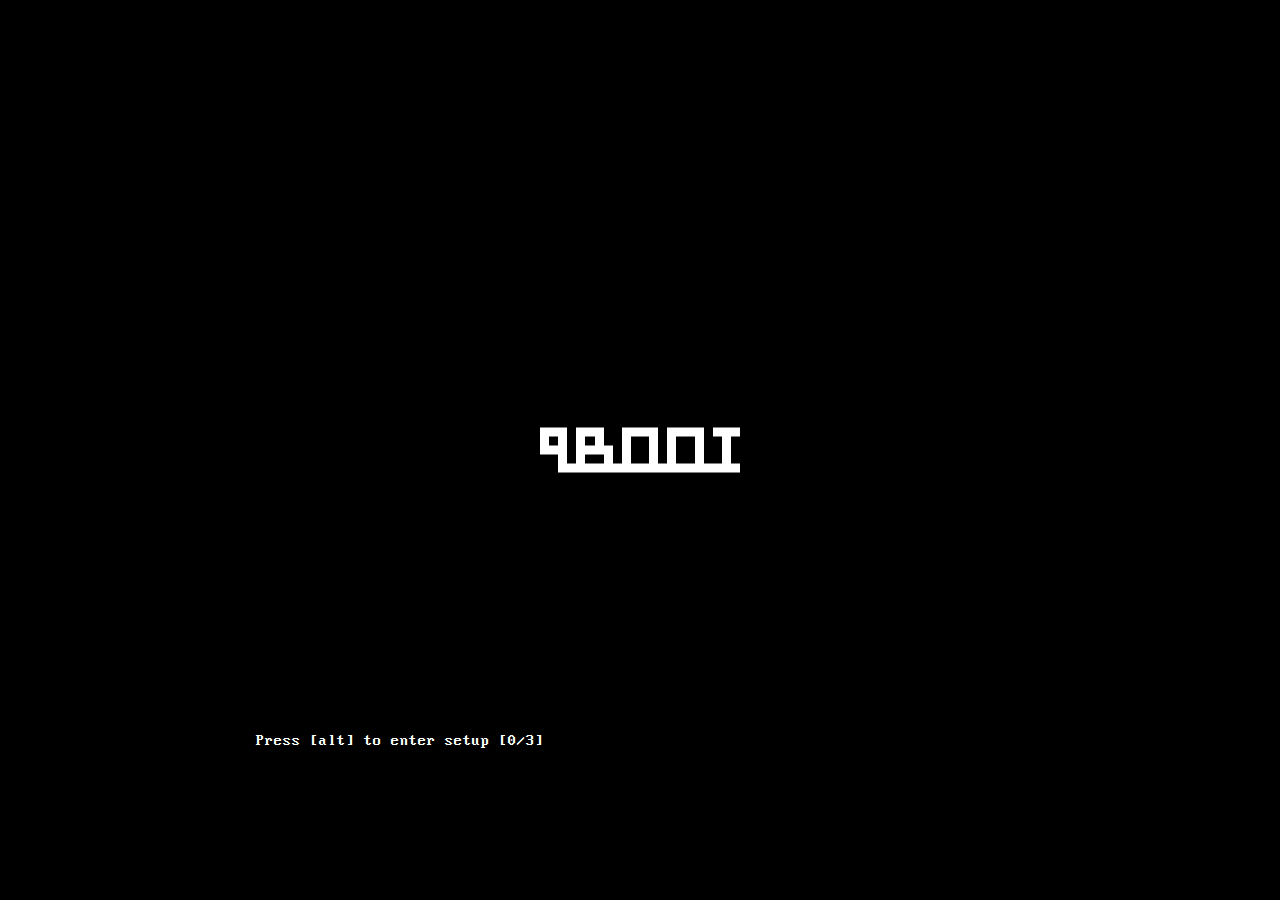
<file: index.html>
<!DOCTYPE html>
<html>

<head>
  <meta charset="utf-8">
  <meta name="viewport" content="width=device-width">
  <title>qboot</title>
  <link href="startup/startup.css" rel="stylesheet" type="text/css" />
</head>

<body>
  <img src='startup/logo.png'>
  <p class='startupinfo' id='startupinfo'>Press [alt] to enter setup [0/3]</p>
  <script src="startup/startup.js"></script>
</body>

</html>
</file>
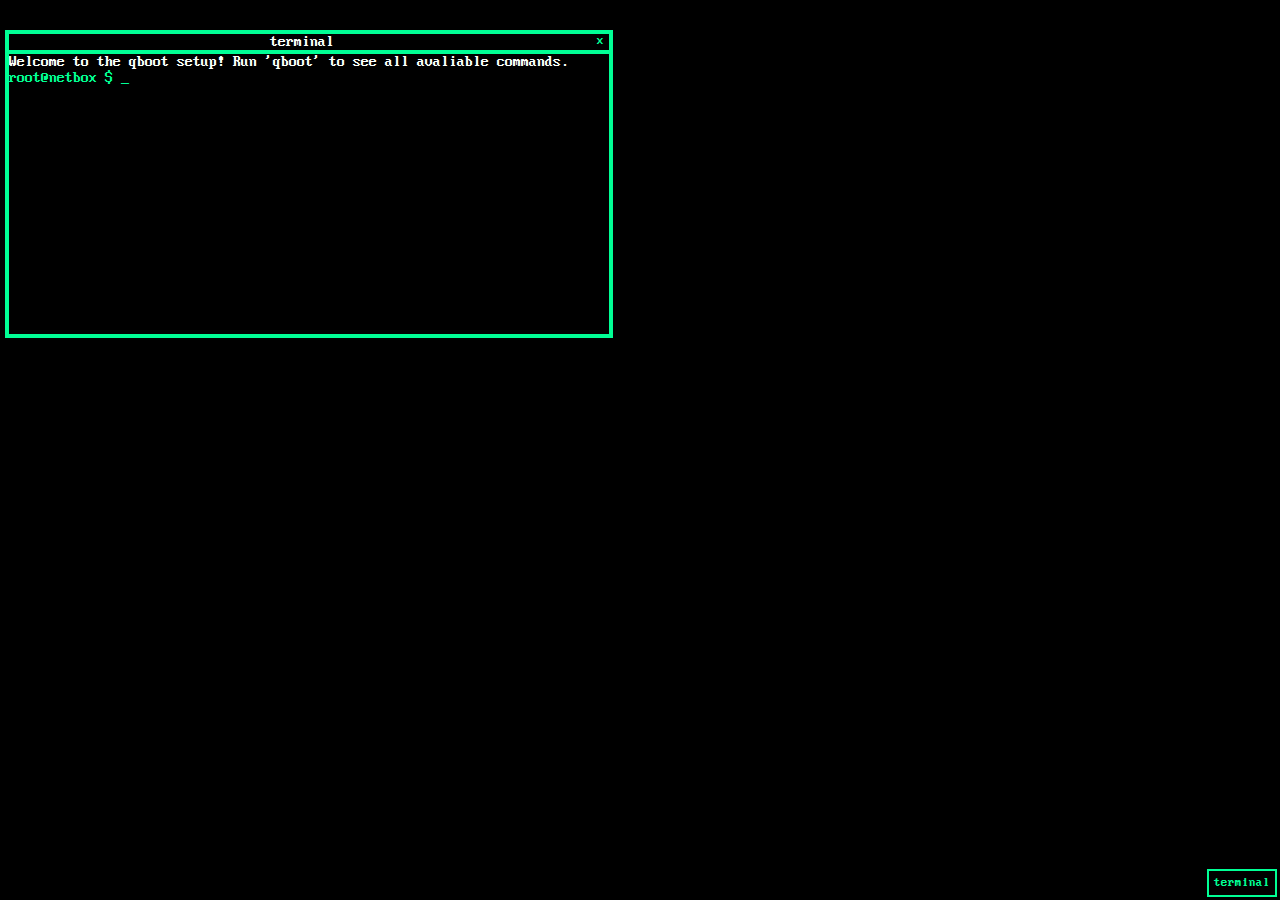
<file: setup/setup.html>
<html>

<head>
  <title>setup [qboot]</title>
  <link rel="stylesheet" type="text/css" href="qboot.css">
</head>

<body>

  <script src="qboot.js"></script>
  <script src="kernal.js"></script>
  <script>
    terminal();
    document.getElementById('terminaloutput').innerHTML += `Welcome to the qboot setup! Run 'qboot' to see all avaliable commands.<br>`;

    commands["qboot"] = "termblock('<termhead><u style=" + '"' + "float: left" + '"' + "onclick=" + '"' + "termreturn()" + '"' + ">return</u>qboot command list</termhead><ul style=" + '"' + "list-style: none;margin: 0px;" + '"' + "><li>qboot-s <highlight>Select a different OS (kimmu,exos,megaos)</highlight></li><li>qboot-r <highlight>Reset the localStorage</highlight></li><li>qboot-vm <highlight>Run other OSes inside of netbox (kimmu,exos,megaos)</highlight></li></ul>');"
  
    commands["qboot-s"] = "localStorage.setItem('qbootSelectedOS',document.getElementById('terminalinput').textContent.slice(8,Infinity));terminline('Default OS set to ' + document.getElementById('terminalinput').textContent.slice(8,Infinity))";

    commands["qboot-r"] = "localStorage.clear();";

    commands["qboot-vm"] = `popupCreate("qboot virt","<iframe style='width: 100%; height: 96%; border: 0px solid black;' src='../vms/" + document.getElementById('terminalinput').textContent.slice(9,Infinity) + ".html'>");document.getElementById('qboot virt').style.width = "800px";document.getElementById('qboot virt').style.height = "500px";document.getElementById('qboot virtpopupbody').style.maxHeight = "500px";`;
    
    commands['reboot'] = 'window.open("../index.html","_self");';

    function terminallink() {
      terminal();
      if (document.getElementById('terminal') == null) {
        document.getElementById("terminaloutput").innerHTML += "Welcome to the qboot setup! Run <highlight>qboot</highlight> to see all avaliable commands.<br>";
      }
    }
    
    document.body.innerHTML += `<button id='terminallink' onclick='terminallink()'>terminal</button>`;
    

    terminalSubmit();
  </script>
</body>

</html>
</file>
<file: startup/startup.css>
@font-face {
  font-family: font;
  src: url('../all/font.ttf');
}
body {
  font-family: font;
  color: white;
  background-color: black;
  text-align: center;
}
.startupinfo {
  display: block;
  float: center;
  position: absolute;
  bottom: 15%;
  left: 20%;
}
img {
  position: absolute;
  top: 50%;
  left: 50%;
  transform: translate(-50%, -50%);
}
</file>
<file: setup/qboot.css>
@font-face {
  font-family: font;
  src: url('../all/font.ttf');
}
body {
	color: white;
	font-family: font;
	letter-spacing: -1px;
	margin: 0px;
	background-color: black;
}
.nav {
	background-color: white;
	display: block;
	width: 100%;
	text-align: center;
	height: 23px;
}
.nav span {
	padding: 3px;
}
button {
	border: 2px solid #00ff95;
	color: #00ff95;
	background-color: black;
	padding: 0px;
	font-family: font;
  padding: 5px;
}
.popupCloseButton {
	border: 0px solid #00ff95;
  margin-right: 5px;
  padding: 0px;
}
button:hover {
  color: #009959;
}
#terminallink {
  position: absolute;
  bottom: 3px;
  right: 3px;
}
.popup {
	width: 600px;
	height: 300px;
	border: 4px solid #00ff95;
	position: absolute;
	background-color: black;
	display: block;
}
.popupbody {
	overflow: hidden;
	overflow-y: auto;
	max-height: 270px;
}
.top {
	width: 100%;
	color: white;
	text-align: center;
	border-bottom: 4px solid #00ff95;
}
#preinput {
	color: #00ff95;
}
#terminalinput {
	color: #00ff95;
}
highlight {
	color: #00ff95;
}
#block {
	display: none;
}
termhead {
	display: block;
	background-color: black;
	color: white;
	width: 100%;
	height:auto;
	text-align: right;
}
</file>
